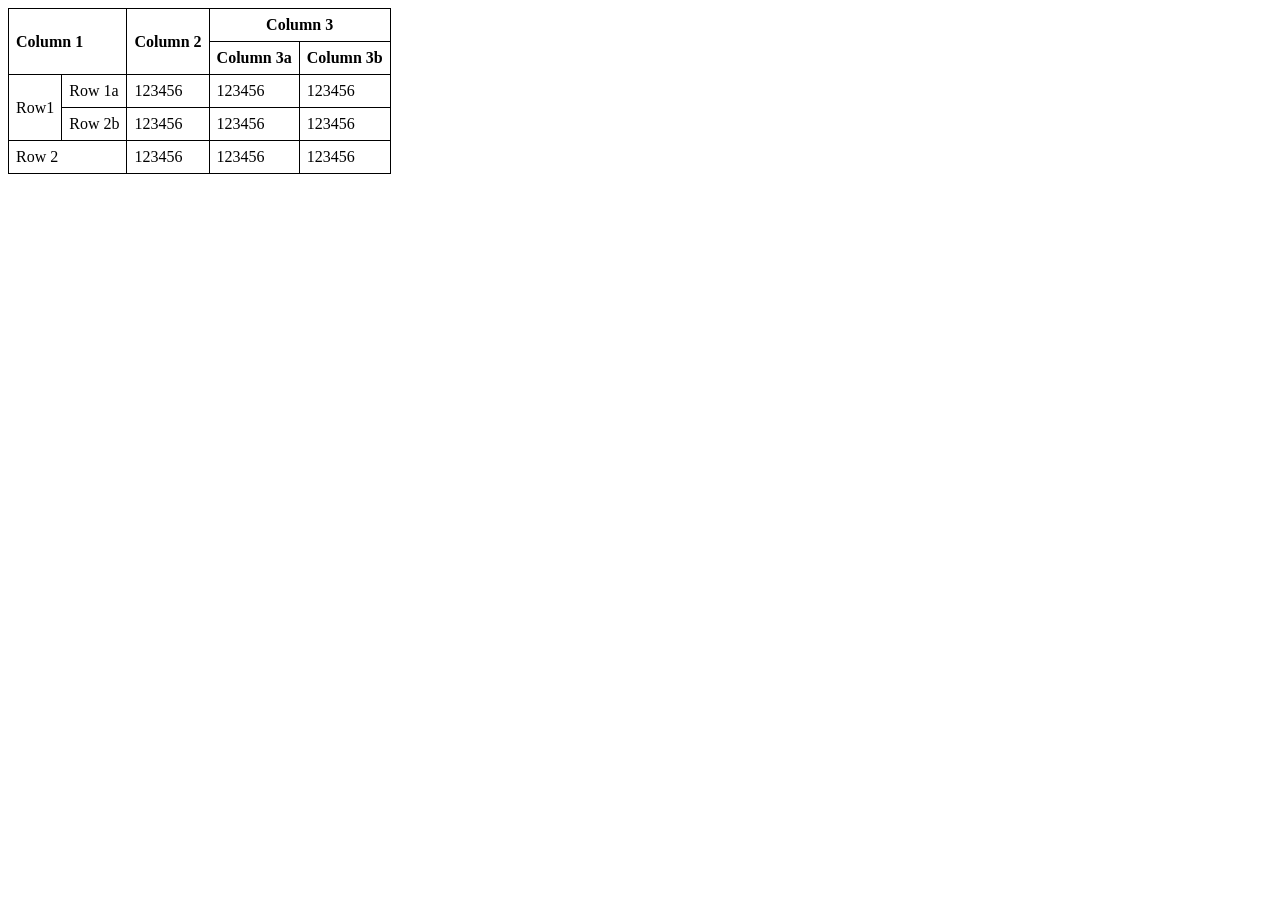
<file: index.html>
<!DOCTYPE html>
<html lang="en">
  <head>
    <meta charset="UTF-8" />
    <meta http-equiv="X-UA-Compatible" content="IE=edge" />
    <meta name="viewport" content="width=device-width, initial-scale=1.0" />
    <link rel="stylesheet" href="style.css" />
    <title>Tables</title>
  </head>
  <body>
    <table>
      <thead>
        <tr>
          <th colspan="7" rowspan="2">Column 1</th>
          <th colspan="4" rowspan="2">Column 2</th>
          <th class="col3" colspan="6">Column 3</th>
        </tr>
        <tr>
          <th colspan="3">Column 3a</th>
          <th colspan="3">Column 3b</th>
        </tr>
      </thead>
      <tbody>
        <tr>
          <td colspan="4" rowspan="2">Row1</td>
          <td colspan="3">Row 1a</td>
          <td colspan="4">123456</td>
          <td colspan="3">123456</td>
          <td colspan="3">123456</td>
        </tr>
        <tr>
          <td colspan="3">Row 2b</td>
          <td colspan="4">123456</td>
          <td colspan="3">123456</td>
          <td colspan="3">123456</td>
        </tr>
        <tr>
          <td colspan="7">Row 2</td>
          <td colspan="4">123456</td>
          <td colspan="3">123456</td>
          <td colspan="3">123456</td>
        </tr>
      </tbody>
    </table>
  </body>
</html>
</file>
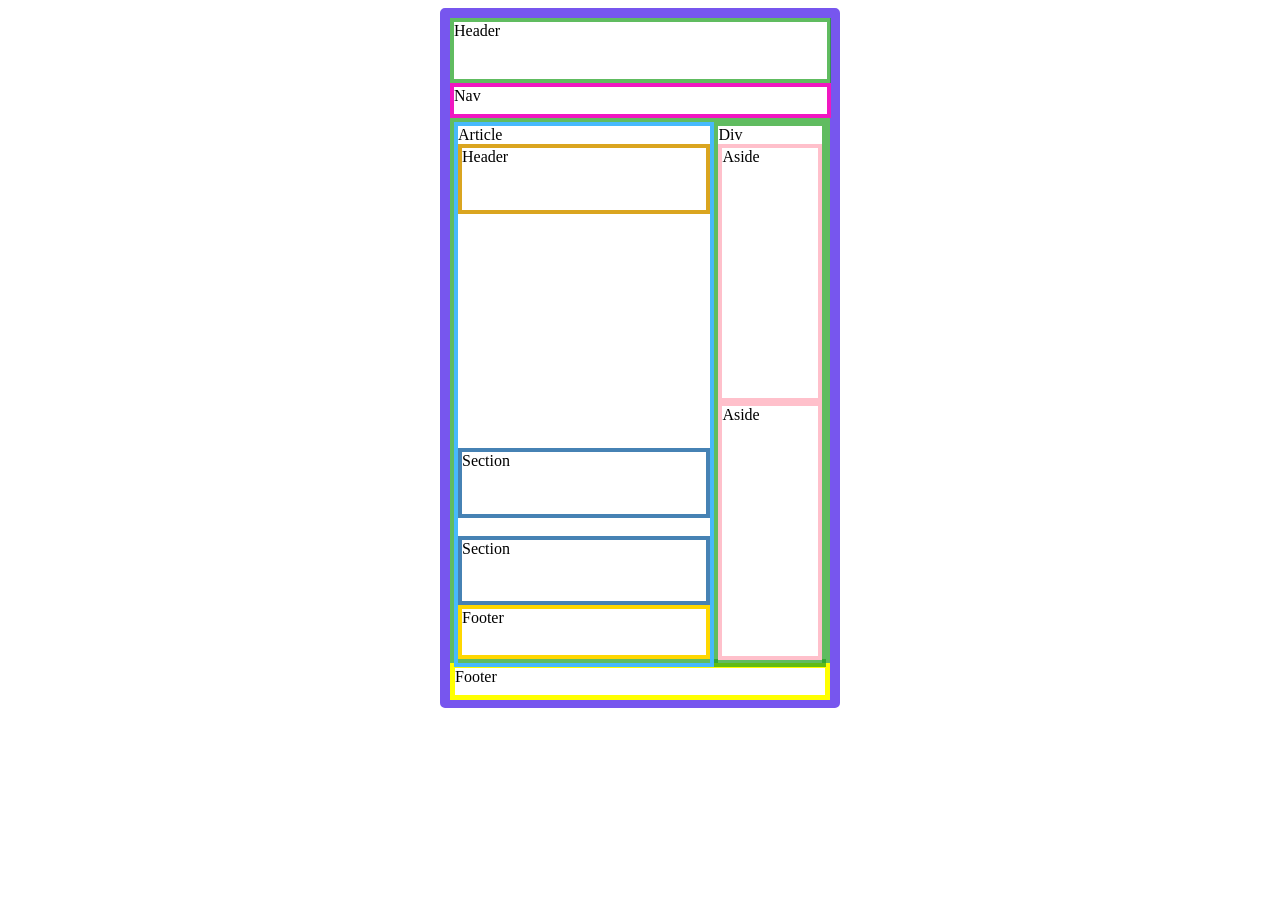
<file: h2.2/index.html>
<!DOCTYPE html>
<html lang="en">
  <head>
    <meta charset="UTF-8" />
    <meta http-equiv="X-UA-Compatible" content="IE=edge" />
    <meta name="viewport" content="width=device-width, initial-scale=1.0" />
    <link rel="stylesheet" href="style.css" />
    <title>homework 2</title>
  </head>
  <body>
    <div class="everything">
      <header class="header1">Header</header>
      <nav>Nav</nav>
      <div class="content">
        <article>
          Article
          <header class="header2">Header</header>
          <br />
          <br />
          <br />
          <br />
          <br />
          <br />
          <br />
          <br />
          <br />
          <br />
          <br />
          <br />
          <br />
          <section>Section</section>
          <br />
          <section>Section</section>
          <footer>Footer</footer>
        </article>
        <div>
          Div
          <aside>Aside</aside>
          <!-- <br /> -->
          <aside>Aside</aside>
        </div>
      </div>

      <footer class="footer">Footer</footer>
    </div>
  </body>
</html>
</file>
<file: style.css>
table,
td,
tr,
th {
  border: solid 0.5px;
  border-collapse: collapse;
  padding: 7px;
  text-align: left;
}
.col3 {
  text-align: center;
}
</file>
<file: h2.2/style.css>
body {
  display: flex;
  justify-content: center;
  align-items: center;
}
* {
  box-sizing: border-box;
}
.everything {
  width: 400px;
  height: 700px;
  border-style: solid;
  border-color: rgb(119, 86, 238);
  border-radius: 5px;
  border-width: 10px;
}
.header1 {
  width: 381px;
  height: 65px;
  border-style: solid;
  border-color: rgba(31, 160, 31, 0.705);
  border-width: 4px;
}
nav {
  width: 381px;
  height: 35px;
  border-style: solid;
  border-color: rgb(240, 23, 193);
  border-width: 4px;
}
.content {
  display: flex;
  width: 100%;
}

article {
  /* display: flex; */
  /* flex-wrap: wrap; */
  /* width: 260px; */
  width: 70%;
  height: 545px;
  border: solid;
  border-color: rgb(71, 185, 252);
  border-width: 4px;
}
header {
  width: 100%;
  height: 13%;
  border: goldenrod solid 4px;
}
section {
  position: static;
  width: 100%;
  height: 13%;
  border: steelblue solid 4px;
}
footer {
  width: 100%;
  height: 10%;
  border: gold solid 4px;
}
div {
  width: 30%;
  height: 545px;
  border-style: solid;
  border-color: rgba(31, 160, 31, 0.705);
  border-width: 4px;
}
aside {
  width: 100%;
  height: 48%;
  border: pink solid 4px;
}
.footer {
  width: 100%;
  height: 37px;
  border-style: solid;
  border-color: yellow;
  border-width: 5px;
}
</file>
